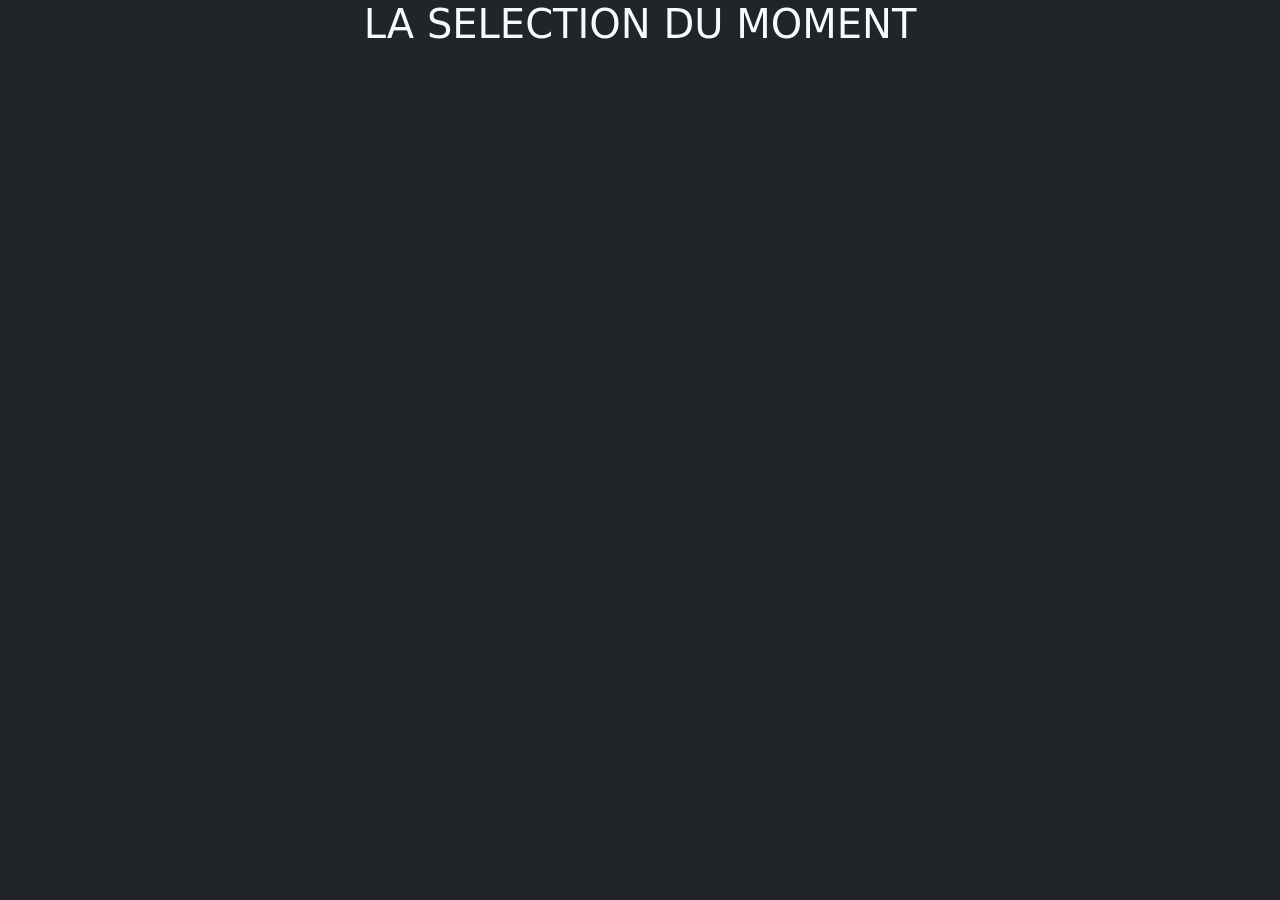
<file: index.html>
<!DOCTYPE html>
<html lang="en">

<head>
  <meta charset="UTF-8">
  <meta http-equiv="X-UA-Compatible" content="IE=edge">
  <meta name="viewport" content="width=device-width, initial-scale=1.0">

  <link href="https://cdn.jsdelivr.net/npm/bootstrap@5.0.0/dist/css/bootstrap.min.css" rel="stylesheet" integrity="sha384-wEmeIV1mKuiNpC+IOBjI7aAzPcEZeedi5yW5f2yOq55WWLwNGmvvx4Um1vskeMj0" crossorigin="anonymous">
  <link rel="stylesheet" href="./assets/style.css">
  <title>JSON</title>
</head>

<body class="bg-dark">
  <div class="row justify-content-around row-cols-1 row-cols-md-3 row-cols-xl-2 g-2" id="movie">
  
  </div>

  <script src="./assets/script.js"></script>

  
  </script>
</body>

</html>
</file>
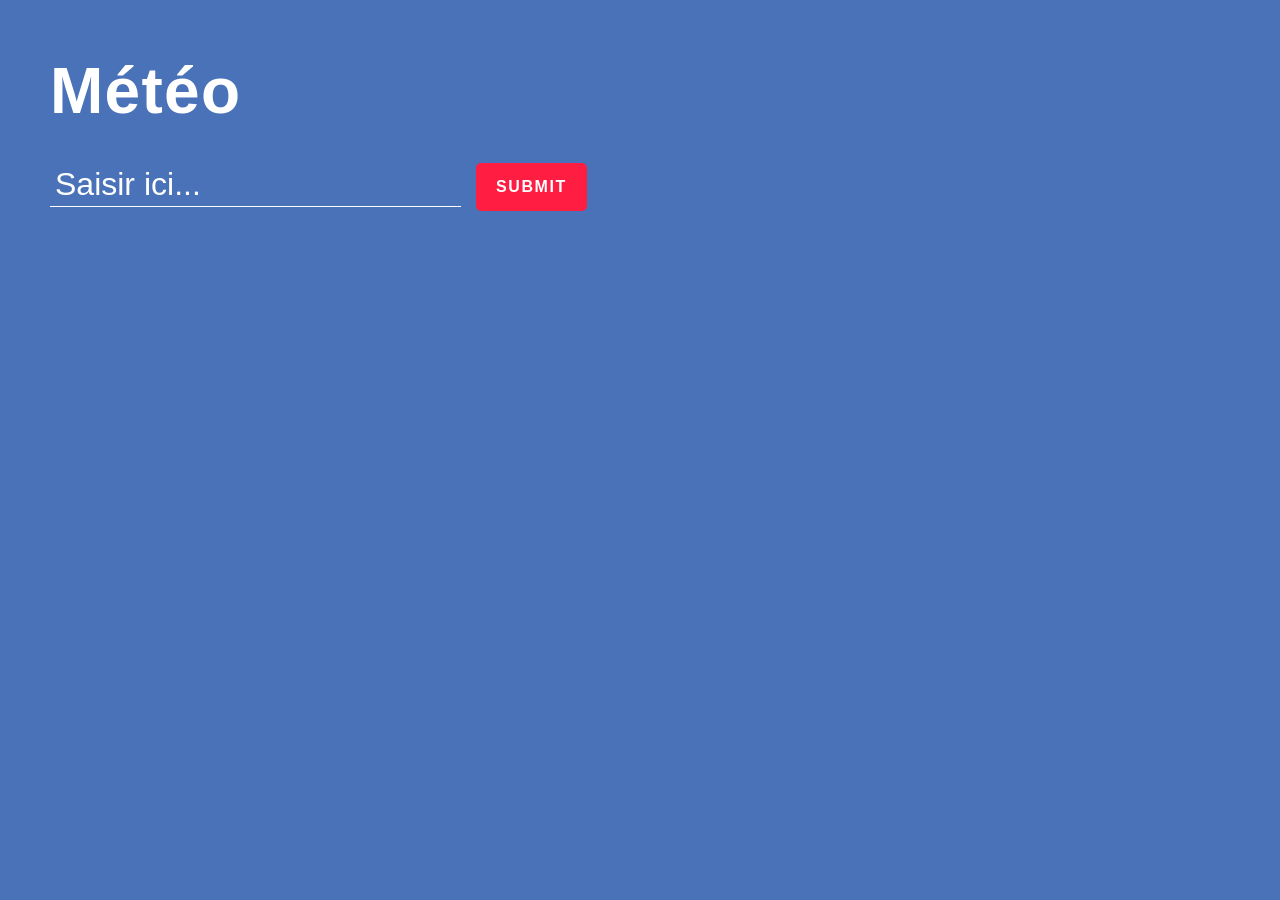
<file: weatherApp/index.html>
<!DOCTYPE html>
<html lang="en">
<head>
    <meta charset="UTF-8">
    <meta http-equiv="X-UA-Compatible" content="IE=edge">
    <meta name="viewport" content="width=device-width, initial-scale=1.0">
    <link rel="stylesheet" href="style.css">
    <title>Météo</title>
</head>
<body>
    <section class="top-banner">
        <div class="container">
          <h1 class="heading">Météo</h1>
          <form>
            <input type="text" placeholder="Saisir ici..." autofocus>
            <button type="submit">SUBMIT</button>
            <span class="msg"></span>
          </form>
        </div>
      </section>
      <section class="ajax-section">
        <div class="container">
          <ul class="cities"></ul>
        </div>
      </section>

      <!-- template du innerHTML -->
      <!-- <li class="city">
        <h2 class="city-name" data-name="...">
          <span>...</span>
          <sup>...</sup>
        </h2>
        <span class="city-temp">...<sup>°C</sup></span>
        <figure>
          <img class="city-icon" src="..." alt="...">
          <figcaption>...</figcaption>
        </figure>
      </li> -->

      <script src="./callJson.js"></script>
</body>
</html>
</file>
<file: assets/style.css>
.scroller {
    overflow-y: scroll;
    max-height: 136px;
}

.rateOnTen{
    font-style : italic;
}
</file>
<file: weatherApp/style.css>
:root {
    --bg_main: #4972b9;
    --text_light: #fff;
    --text_med: #53627c;
    --text_dark: #1e2432;
    --red: #ff1e42;
    --darkred: #c3112d;
    --orange: #ff8c00;
  }
   
  * {
    margin: 0;
    padding: 0;
    box-sizing: border-box;
    font-weight: normal;
  }
   
  button {
    cursor: pointer;
  }
    
  input {
    -webkit-appearance: none;
  }
    
  button,
  input {
    border: none;
    background: none;
    outline: none;
    color: inherit;
  }
   
  img {
    display: block;
    max-width: 100%;
    height: auto;
  }
   
  ul {
    list-style: none;
  }
   
  body {
    font: 1rem/1.3 "Roboto", sans-serif;
    background: var(--bg_main);
    color: var(--text_dark);
    padding: 50px;
  }

  /*CUSTOM VARIABLES HERE*/
 
.top-banner {
    color: var(--text_light);
  }
   
  .heading {
    font-weight: bold;
    font-size: 4rem;
    letter-spacing: 0.02em;
    padding: 0 0 30px 0;
  }
   
  .top-banner form {
    position: relative;
    display: flex;
    align-items: center;
  }
   
  .top-banner form input {
    font-size: 2rem;
    height: 40px;
    padding: 5px 5px 10px;
    border-bottom: 1px solid;
  }
   
  .top-banner form input::placeholder {
    color: currentColor; 
  }
   
  .top-banner form button {
    font-size: 1rem;
    font-weight: bold;
    letter-spacing: 0.1em;
    padding: 15px 20px;
    margin-left: 15px;
    border-radius: 5px;
    background: var(--red);
    transition: background 0.3s ease-in-out;
  }
   
  .top-banner form button:hover {
    background: var(--darkred);
  }
   
  .top-banner form .msg {
    position: absolute;
    bottom: -40px;
    left: 0;
    max-width: 450px;
    min-height: 40px;
  }
   
  @media screen and (max-width: 700px) {
    .top-banner form {
      flex-direction: column;
    }
     
    .top-banner form input,
    .top-banner form button {
      width: 100%;
    }
   
    .top-banner form button {
      margin: 20px 0 0 0;
    }
     
    .top-banner form .msg {
      position: static;
      max-width: none;
      min-height: 0;
      margin-top: 10px;
    }
  }

  .ajax-section {
    margin: 50px 0 20px;
  }
   
  .ajax-section .cities {
    display: grid;
    grid-gap: 32px 20px;
    grid-template-columns: repeat(4, 1fr);
  }
   
  @media screen and (max-width: 1000px) { 
    .ajax-section .cities {
      grid-template-columns: repeat(3, 1fr);
    }
  }
   
  @media screen and (max-width: 700px) {
    .ajax-section .cities {
      grid-template-columns: repeat(2, 1fr);
    }
  }
   
  @media screen and (max-width: 500px) {  
    .ajax-section .cities {
      grid-template-columns: repeat(1, 1fr);
    }
  }

  /*CUSTOM VARIABLES HERE*/
 
.ajax-section .city {
    position: relative;
    padding: 40px 10%;
    border-radius: 20px;
    background: var(--text_light);
    color: var(--text_med);
  }
   
  .ajax-section .city::after {
    content: ’’;
    width: 90%;
    height: 50px;
    position: absolute;
    bottom: -12px;
    left: 5%;
    z-index: -1;
    opacity: 0.3;
    border-radius: 20px;
    background: var(--text_light);
  }
   
  .ajax-section figcaption {
    margin-top: 10px;
    text-transform: uppercase;
    letter-spacing: 0.05em;
  }
   
  .ajax-section .city-temp {
    font-size: 5rem;
    font-weight: bold;
    margin-top: 10px;
    color: var(--text_dark);
  }
   
  .ajax-section .city sup {
    font-size: 0.5em;
  }
   
  .ajax-section .city-name sup {
    padding: 0.2em 0.6em;
    border-radius: 30px;
    color: var(--text_light);
    background: var(--orange);
  }
   
  .ajax-section .city-icon {
    margin-top: 10px;
    width: 100px;
    height: 100px;
  }
</file>
